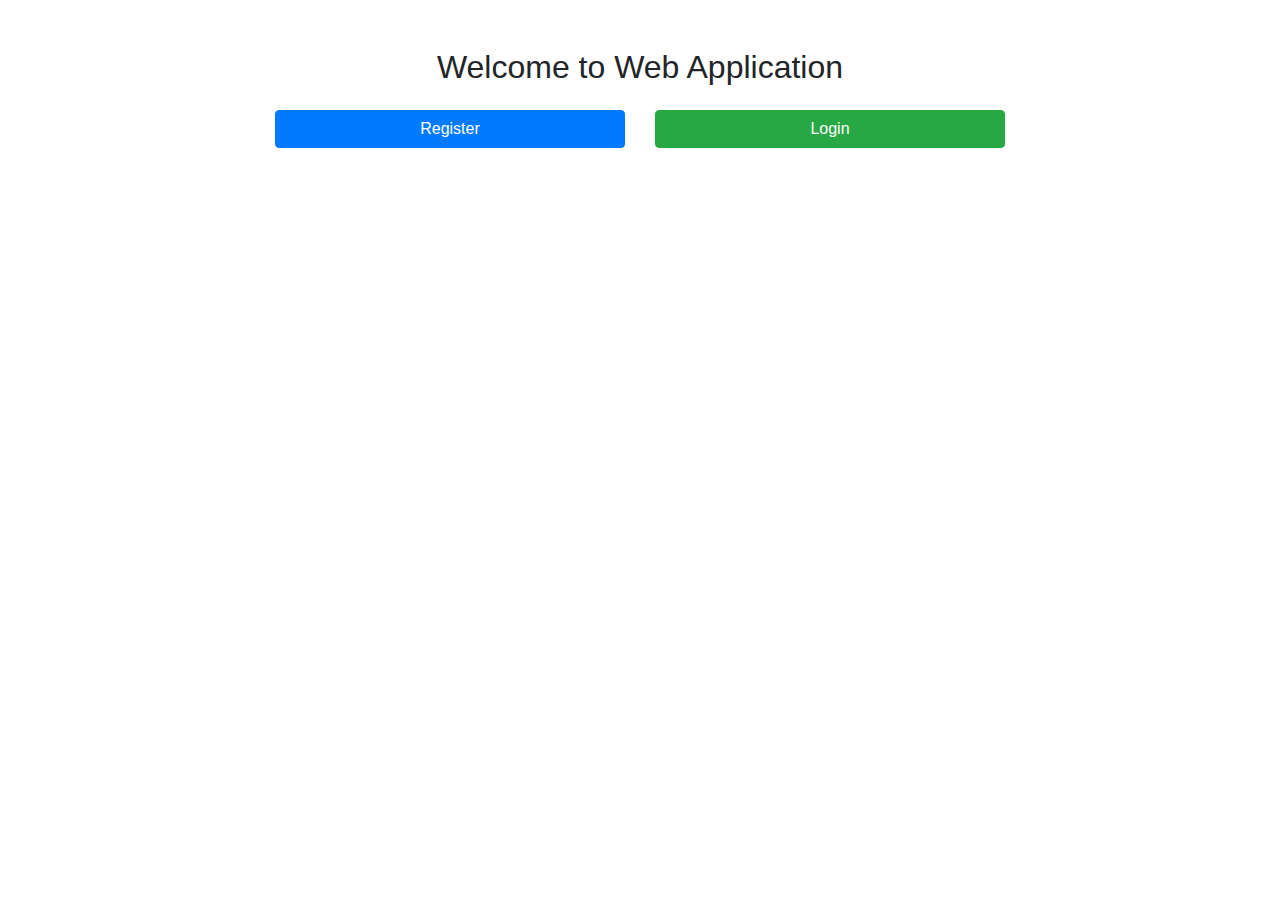
<file: project2/index.html>
<!DOCTYPE html>
<html lang="en">
<head>
  <meta charset="UTF-8">
  <meta name="viewport" content="width=device-width, initial-scale=1.0">
  <title>Web Application</title>
  <link rel="stylesheet" href="https://stackpath.bootstrapcdn.com/bootstrap/4.3.1/css/bootstrap.min.css">
</head>
<body>
  <div class="container mt-5">
    <h2 class="text-center mb-4">Welcome to Web Application</h2>
    
    <div class="row justify-content-center">
      <div class="col-md-4">
        <a href="register.html" class="btn btn-primary btn-block mb-2">Register</a>
      </div>
      <div class="col-md-4">
        <a href="login.html" class="btn btn-success btn-block mb-2">Login</a>
      </div>
    </div>        
    </div>
  </div>

  <script src="https://code.jquery.com/jquery-3.3.1.slim.min.js"></script>
  <script src="https://cdnjs.cloudflare.com/ajax/libs/popper.js/1.14.7/umd/popper.min.js"></script>
  <script src="https://stackpath.bootstrapcdn.com/bootstrap/4.3.1/js/bootstrap.min.js"></script>
</body>
</html>
</file>
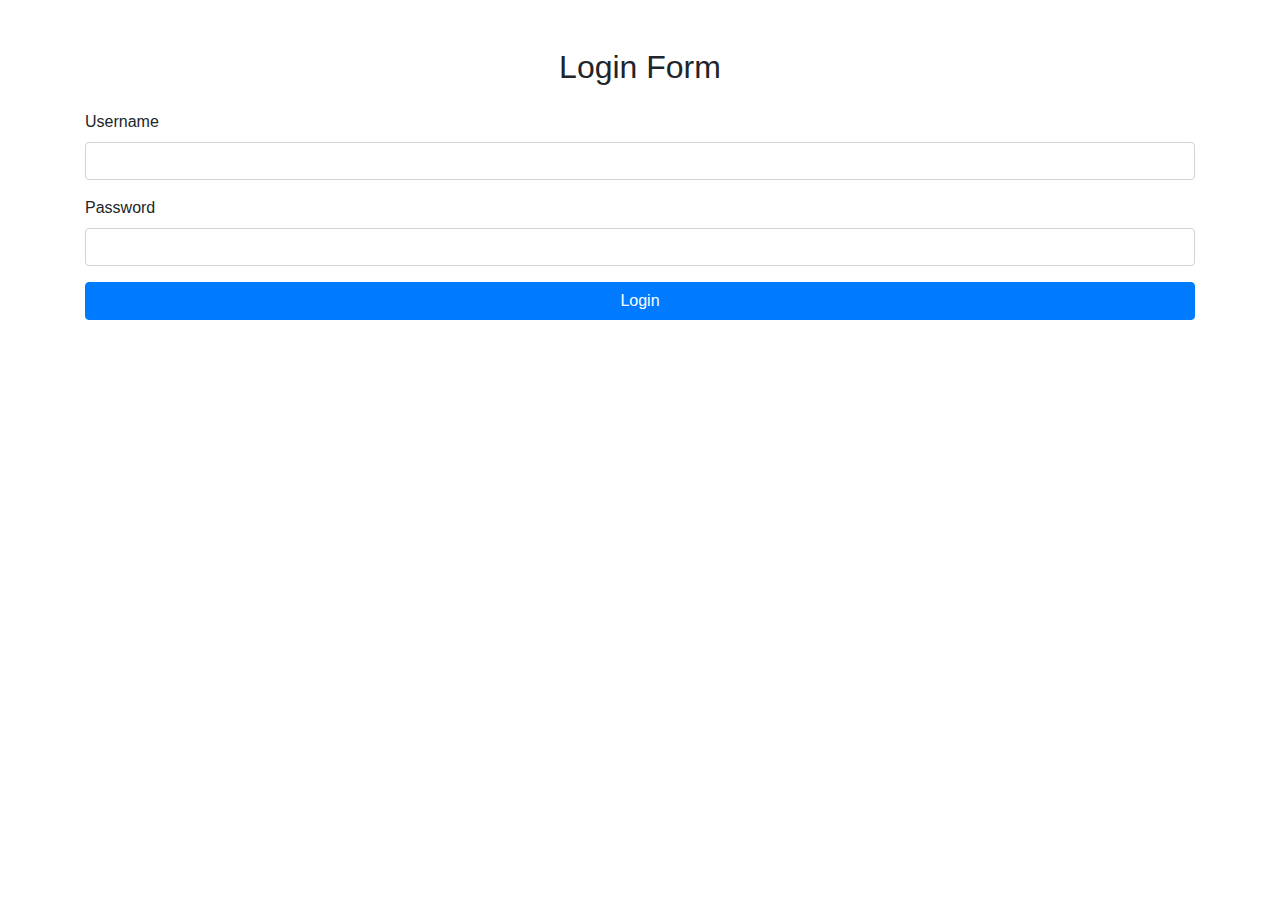
<file: project2/login.html>
<!DOCTYPE html>
<html lang="en">
<head>
  <meta charset="UTF-8">
  <meta name="viewport" content="width=device-width, initial-scale=1.0">
  <title>Login</title>
  <link rel="stylesheet" href="https://stackpath.bootstrapcdn.com/bootstrap/4.3.1/css/bootstrap.min.css">
</head>
<body>
  <div class="container mt-5">
    <h2 class="text-center mb-4">Login Form</h2>
    <form id="loginForm">
      <!-- username -->
      <div class="form-group">
        <label for="loginUsername">Username</label>
        <input type="text" class="form-control" id="loginUsername" name="loginUsername" required>
      </div>
      <!-- password -->
      <div class="form-group">
        <label for="loginPassword">Password</label>
        <input type="password" class="form-control" id="loginPassword" name="loginPassword" required>
      </div>
      <!-- submit button -->
      <button type="submit" class="btn btn-primary btn-block">Login</button>
    </form>
  </div>

  <script src="https://code.jquery.com/jquery-3.6.4.min.js"></script>
  <script src="js/login.js"></script>
</body>
</html>
</file>
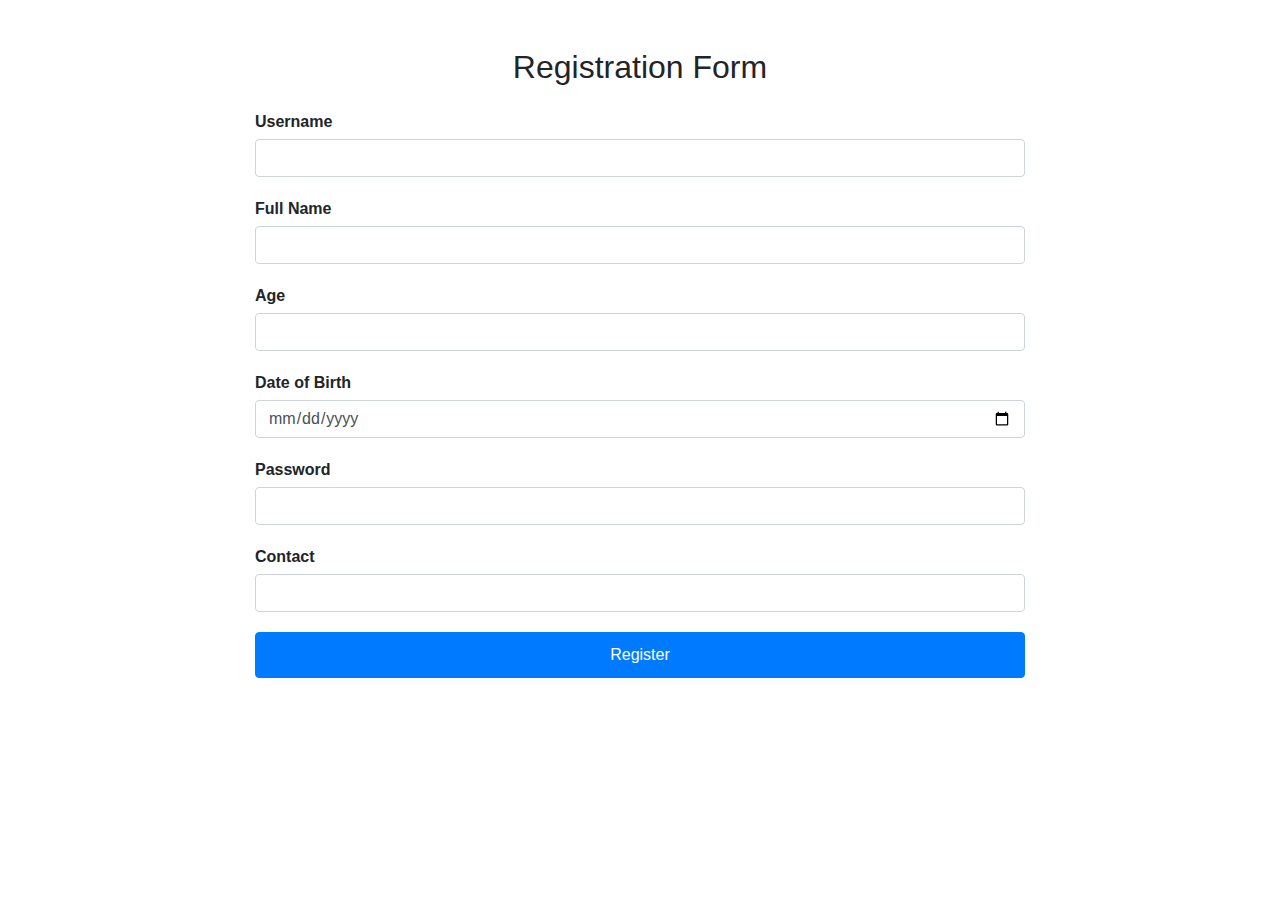
<file: project2/register.html>
<!DOCTYPE html>
<html lang="en">
<head>
  <meta charset="UTF-8">
  <meta name="viewport" content="width=device-width, initial-scale=1.0">
  <title>Register</title>
  <link rel="stylesheet" href="https://stackpath.bootstrapcdn.com/bootstrap/4.3.1/css/bootstrap.min.css">
  <link rel="stylesheet" href="css/styles.css">
</head>
<body>
  <div class="container mt-5">
    <h2 class="text-center mb-4">Registration Form</h2>
    <form id="registerForm" action="js/register.js" method="post">
      <!-- username -->
      <div class="form-group">
        <label for="username">Username</label>
        <input type="text" class="form-control" id="username" name="username" required>
      </div>
      <!-- Name -->
      <div class="form-group">
        <label for="name">Full Name</label>
        <input type="text" class="form-control" id="name" name="name" required>
      </div>
      <!--Age-->
      <div class="form-group">
        <label for="age">Age</label>
        <input type="number" class="form-control" id="age" name="age" required>
      </div>
      <!--Date of Birth-->
      <div class="form-group">
        <label for="dob">Date of Birth</label>
        <input type="date" class="form-control" id="dob" name="dob" required>
      </div>
      <!--Password-->
      <div class="form-group">
        <label for="password">Password</label>
        <input type="password" class="form-control" id="password" name="password" required>
      </div>
      <!--Contact-->
      <div class="form-group">
        <label for="contact">Contact</label>
        <input type="tel" class="form-control" id="contact" name="contact" required>
      </div>
      <!--submit button-->
      <button type="submit" class="btn btn-primary btn-block">Register</button>
    </form>
  </div>

  <script src="https://code.jquery.com/jquery-3.3.1.slim.min.js"></script>
  <script src="https://cdnjs.cloudflare.com/ajax/libs/popper.js/1.14.7/umd/popper.min.js"></script>
  <script src="https://stackpath.bootstrapcdn.com/bootstrap/4.3.1/js/bootstrap.min.js"></script>
  <script src="https://code.jquery.com/jquery-3.6.4.min.js"></script>
  <script src="js/register.js"></script>
</body>
</html>
</file>
<file: project2/css/styles.css>
/* Reset some default styles */
body, h1, h2, h3, p, ul, li {
    margin: 0;
    padding: 0;
  }
  
  body {
    font-family: 'Arial', sans-serif;
  }
  
  .container {
    max-width: 800px;
    margin: 0 auto;
  }
  
  /* Form styling */
  form {
    margin-top: 20px;
  }
  
  .form-group {
    margin-bottom: 20px;
  }
  
  label {
    display: block;
    margin-bottom: 5px;
    font-weight: bold;
  }
  
  input, select {
    width: 100%;
    padding: 10px;
    box-sizing: border-box;
  }
  
  /* Button styling */
  .btn {
    display: inline-block;
    padding: 10px 20px;
    text-align: center;
    text-decoration: none;
    cursor: pointer;
    border-radius: 4px;
  }
  
  .btn-primary {
    background-color: #007bff;
    color: #fff;
  }
  
  .btn-success {
    background-color: #28a745;
    color: #fff;
  }
  
  /* Header and navigation styling */
  .header {
    background-color: #333;
    color: #fff;
    padding: 10px 0;
    text-align: center;
  }
  
  .nav-link {
    color: #333;
    text-decoration: none;
    padding: 10px;
    display: inline-block;
  }
  
  /* Profile details styling */
  .profile-details {
    margin-top: 20px;
  }
  
  .profile-details h2 {
    font-size: 24px;
    margin-bottom: 10px;
  }
  
  .profile-details p {
    margin-bottom: 10px;
  }
  
  /* Responsive layout */
  @media screen and (max-width: 600px) {
    .container {
      width: 100%;
      padding: 0 20px;
    }
  }
</file>
